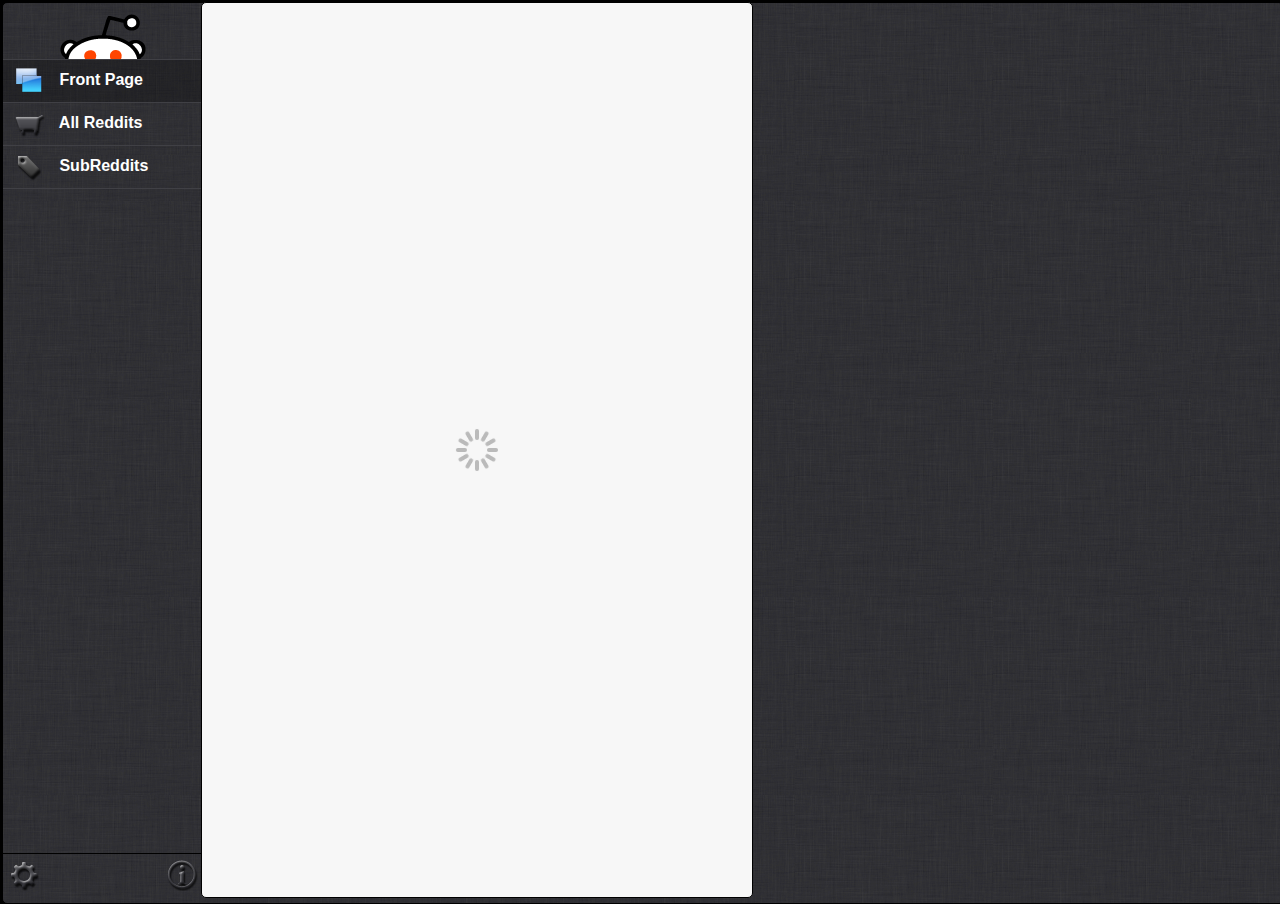
<file: www/index.html>
<!doctype html>
<html>
	<head>
		<meta name="viewport" content="width=device-width, initial-scale=1.0, maximum-scale=1.0, minimum-scale=1.0, user-scalable=no"/>
		<meta id="touch-event-mode" content="native"/>
		
		<title>Frink Reddit Client</title>
		
		<!-- jquery -->
		<script type="text/javascript" src="plugins/jquery/jquery-1.7.1.js"></script>
		
		<!-- fancybox -->
		<script type="text/javascript" src="plugins/fancybox/2.0.4/jquery.fancybox.js"></script>
		<link type="text/css" rel="stylesheet" href="plugins/fancybox/2.0.4/jquery.fancybox.css" />
		
		<!-- iscroll -->
		<script type="text/javascript" src="plugins/iscroll/iscroll-4.0.js"></script>
        
        <!-- spin -->
        <script type="text/javascript" src="plugins/spin/spin.min.js"></script>
		
		<!-- modals -->
		<script type="text/javascript" src="scripts/modals/settings.js"></script>
		<script type="text/javascript" src="scripts/modals/about.js"></script>
		<script type="text/javascript" src="scripts/modals/write.js"></script>
		
		<!-- objects -->
		<script type="text/javascript" src="scripts/objects/post.js"></script>
		<script type="text/javascript" src="scripts/objects/posts.js"></script>
		<script type="text/javascript" src="scripts/objects/comments.js"></script>
		<script type="text/javascript" src="scripts/objects/reddits.js"></script>
		<script type="text/javascript" src="scripts/objects/mail.js"></script>
		
		<!-- core -->
		<link type="text/css" rel="stylesheet" href="styles/frink.css" />	
		<script type="text/javascript" src="scripts/frink.js"></script>
		<script type="text/javascript" src="scripts/reddit-api.js"></script>
        
        <!-- phone gap -->
        <script type="text/javascript" charset="utf-8" src="phonegap-1.3.0.js"></script>
        
        <!-- phone gap plugins -->
        <script type="text/javascript" charset="utf-8" src="plugins/SimpleBrowser.js"></script>
        <script type="text/javascript" src="scripts/FrinkBrowser.js"></script>
        
        <script type="text/javascript">
            
            var simpleBrowser = null;
            
            function onBodyLoad()
            {	
                document.addEventListener("deviceready", onDeviceReady, false);
                
                var e = document.createEvent('Events');
                e.initEvent('deviceready');
                document.dispatchEvent(e);
            }
            
            function onDeviceReady()
            {
                try {
                    
                    //simpleBrowser = window.plugins.simpleBrowser;
                    simpleBrowser = getBrowser();
                    
                } catch (ex) {
                    navigator.notification.alert(":(");
                }
            }
            
            </script>
		
	</head>		
	<body onload="onBodyLoad()">	
		
		<div id="main">
			
			<!-- LEFT BAR -->
			<div id="tabLeft">
				<div class="header"><img src="images/frink-head.png" alt="the Frink project" /></div>
				<ul>
					<li class="selected">
						<a href="#listpage" r="" tab="tabPosts" id="linkPosts">
							<div>
								<img src="images/icons/front-page-selected.png" alt="visit the frink home page" />						
								Front Page						
							</div>
						</a>
					</li>
					<li>
						<a href="#listpage" r="all" tab="tabPosts" id="linkAll">
							<div>
								<img src="images/icons/all-reddits-emboss.png" alt="visit the frink home page" />
								All Reddits
							</div>
						</a>
					</li>
					<li>
						<a href="#tab" tab="tabReddits" id="linkReddits">
							<div>
								<img src="images/icons/sub-reddits-emboss.png" alt="visit the frink home page" />
								SubReddits
							</div>
						</a>
					</li>
					<li id="liMail" style="display:none;">
						<a href="#tab" tab="tabMail" id="linkMail">
							<div>
								<img src="images/icons/mail-emboss.png" alt="visit the frink home page" />
								Mail
							</div>
						</a>
					</li>
				</ul>
				<div id="footer">
					<!--<a href="#tabWrite" id="btnWritePost"><img src="images/icons/Edit.png" alt="Make new post"></a></li>-->
					<a href="#tabSettings" id="btnSettings"><img src="images/icons/settings-emboss.png" alt="Settings"></a>
					<a href="#tabAbout" id="btnAbout"><img src="images/icons/info-emboss.png" alt="About"></a>
				</div>			
			</div>
			
			<!-- MIDDLE PANEL -->
			<div id="middle">
				
				<!-- LIST PAGE -->
				<div id="tabPosts" class="tab">
					<ul id="posts"></ul>
				</div>
				
				<!-- REDDITS -->
				<div id="tabReddits" class="tab" style="display:none;">
					<ul id="reddits"></ul>
				</div>
				
					
				<!-- MAIL -->
				<div id="tabMail" class="tab" style="display:none;">
					<div>
						<div id="messageTypeList">
							<ul>
								<li class="selected">inbox</li>
								<li>sent</li>
								<li>comments</li>
								<li>moderator</li>
							</ul>
						</div>
						<div style="clear:both">&nbsp;</div>
						<ul id="messages"></ul>
					</div>		
				</div>
			</div>
			
			<!-- POST -->
			<div id="tabPost">
				<div id="post-header"></div>
				<div id="post-content">
					<div id="post-comments-scroller" style="display:none">
						<div id="post-comments"></div>
					</div>
				</div>
			</div>
			
			
			<!--
				MODALS 
				_____________________
				this is the html for the modals created from the bottom icons of the left bar
			-->
					
			<!-- WRITE -->
			<div class="modal">
				<div class="modal-content" id="tabWrite">
					<h2>New Post</h2>
					<form id="frmWrite">
						<input type="textbox" id="txtWrite"/>
						<div class="modal-footer">
							<input type="button" value="post" id="btnWrite">
							<input type="button" value="cancel" class="close-button">
						</div>
					</form>
				</div>
			</div>
			
			<!-- SETTINGS -->
			<div class="modal">
				<div class="modal-content" id="tabSettings">
					<div class="modal-title">Settings</div>
					<div class="modal-desc">
						Use this screen to log into your reddit account.
					</div>
					<div class="modal-body">
						<div id="loggedIn" style="display:none">
							Logged in as:
							<input type="text" disabled="true" id="loggedUserName" />
							<div class="modal-footer">
								<input type="button" value="log out" id="btnLogOut" />
								<input type="button" value="cancel" class="close-button">
							</div>
						</div>
						
						<div id="loggedOut">
							<div>
								<label for="username">Username:</label>
								<input type="text" name="username" id="username" value=""  />
							</div>
							<br />	
							<div>
								<label for="password">Password:</label>
								<input type="password" name="password" id="password" value="" />
							</div>	
							<br />
							<div class="modal-footer">
								<input type="button" value="save" id="btnSaveSettings" />
								<input type="button" value="cancel" class="close-button">
							</div>
						</div>		
					</div>
				</div>
			</div>
			
			<!-- ABOUT -->
			<div class="modal">
				<div class="modal-content" id="tabAbout">
					<div class="modal-title">About Frink!</div>
					<div class="modal-desc">
						Version 1.2
						<br />
						A reddit application for tablets by reddit user <a href="http://www.reddit.com/user/justinblat/" target="_blank">justinblat</a>.
					</div>
					<div class="modal-body">
						<div class="link-box" style="width: 250px;">
							<ul>
								<li href="http://jbeckwith.com">Visit the Blog</li>
								<li href="http://twitter.com/frinkapp">Frink! on Twitter</li>
								<li href="https://github.com/JustinBeckwith/frink">View the Source</li>
								<li href="https://github.com/JustinBeckwith/frink/issues">Report a Bug</li>
							</ul>
						</div>
						<div style="clear:both">&nbsp;</div>
						<div class="modal-footer">
							<input type="button" value="close" class="close-button">
						</div>
					</div>
				</div>
			</div>
		</div>			
	</body>
</html>
</file>
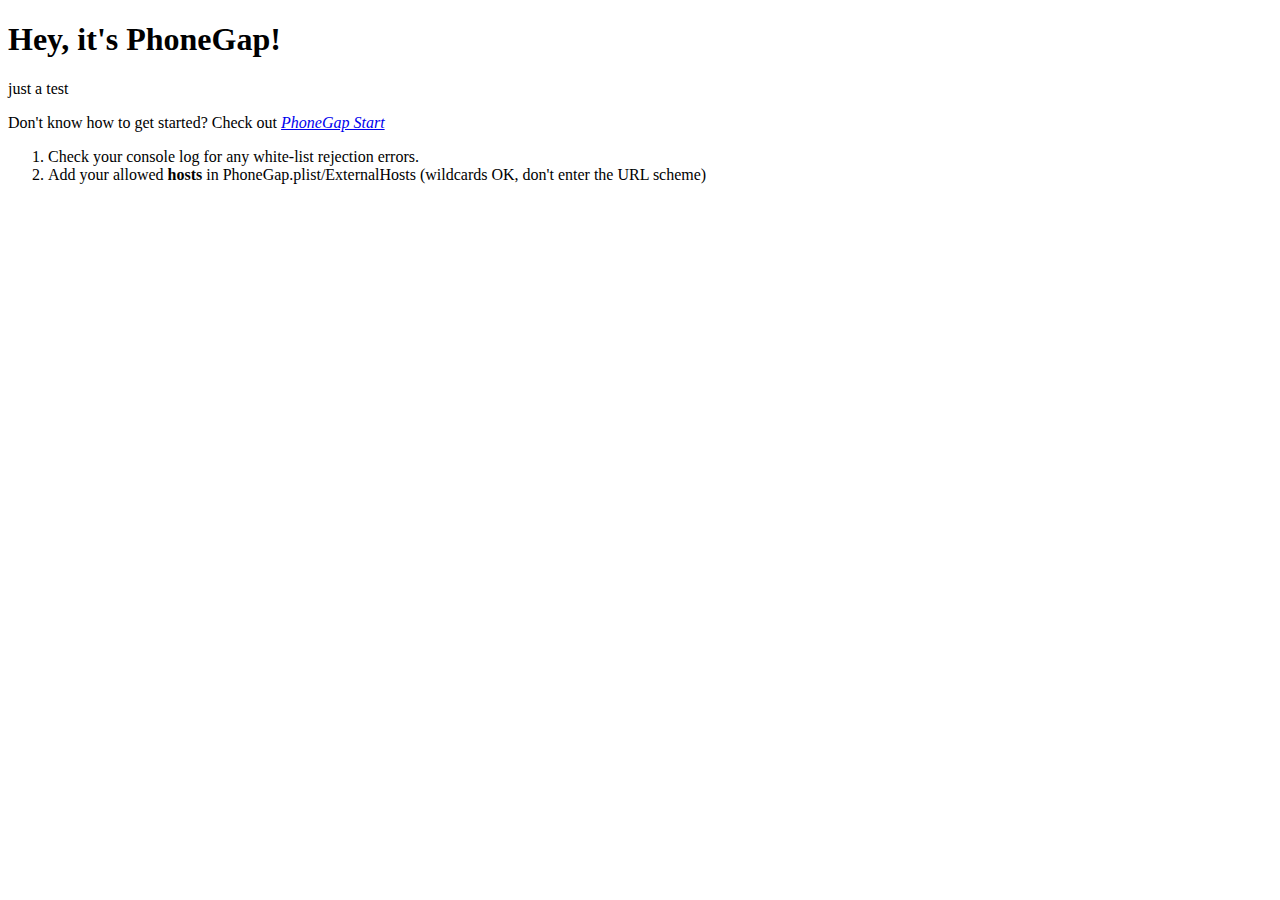
<file: www/index.bak.html>
<!DOCTYPE html>
<html>
  <head>
  <title></title>
  
    <meta name="viewport" content="width=device-width, initial-scale=1.0, maximum-scale=1.0, user-scalable=no;" />
	<meta charset="utf-8">


	<!-- iPad/iPhone specific css below, add after your main css >
	<link rel="stylesheet" media="only screen and (max-device-width: 1024px)" href="ipad.css" type="text/css" />		
	<link rel="stylesheet" media="only screen and (max-device-width: 480px)" href="iphone.css" type="text/css" />		
	-->
	<!-- If your application is targeting iOS BEFORE 4.0 you MUST put json2.js from http://www.JSON.org/json2.js into your www directory and include it here -->
	<script type="text/javascript" charset="utf-8" src="phonegap-1.3.0.js"></script>
    <script type="text/javascript">


	// If you want to prevent dragging, uncomment this section
	/*
	function preventBehavior(e) 
	{ 
      e.preventDefault(); 
    };
	document.addEventListener("touchmove", preventBehavior, false);
	*/
	
	/* If you are supporting your own protocol, the var invokeString will contain any arguments to the app launch.
	see http://iphonedevelopertips.com/cocoa/launching-your-own-application-via-a-custom-url-scheme.html
	for more details -jm */
	/*
	function handleOpenURL(url)
	{
		// TODO: do something with the url passed in.
	}
	*/
	
	function onBodyLoad()
	{		
		document.addEventListener("deviceready", onDeviceReady, false);
	}
	
	/* When this function is called, PhoneGap has been initialized and is ready to roll */
	/* If you are supporting your own protocol, the var invokeString will contain any arguments to the app launch.
	see http://iphonedevelopertips.com/cocoa/launching-your-own-application-via-a-custom-url-scheme.html
	for more details -jm */
	function onDeviceReady()
	{
		// do your thing!
		navigator.notification.alert("PhoneGap is working")
	}
    
    </script>
  </head>
  <body onload="onBodyLoad()">
	<h1>Hey, it's PhoneGap!</h1>
      just a test
	<p>Don't know how to get started? Check out <em><a target="_blank" href="http://www.phonegap.com/start#ios-x4">PhoneGap Start</a></em>
	<br />
	<ol>
		<li>Check your console log for any white-list rejection errors.</li>
		<li>Add your allowed <strong>hosts</strong> in PhoneGap.plist/ExternalHosts (wildcards OK, don't enter the URL scheme)</li>
	</ol>
  </body>
</html>
</file>
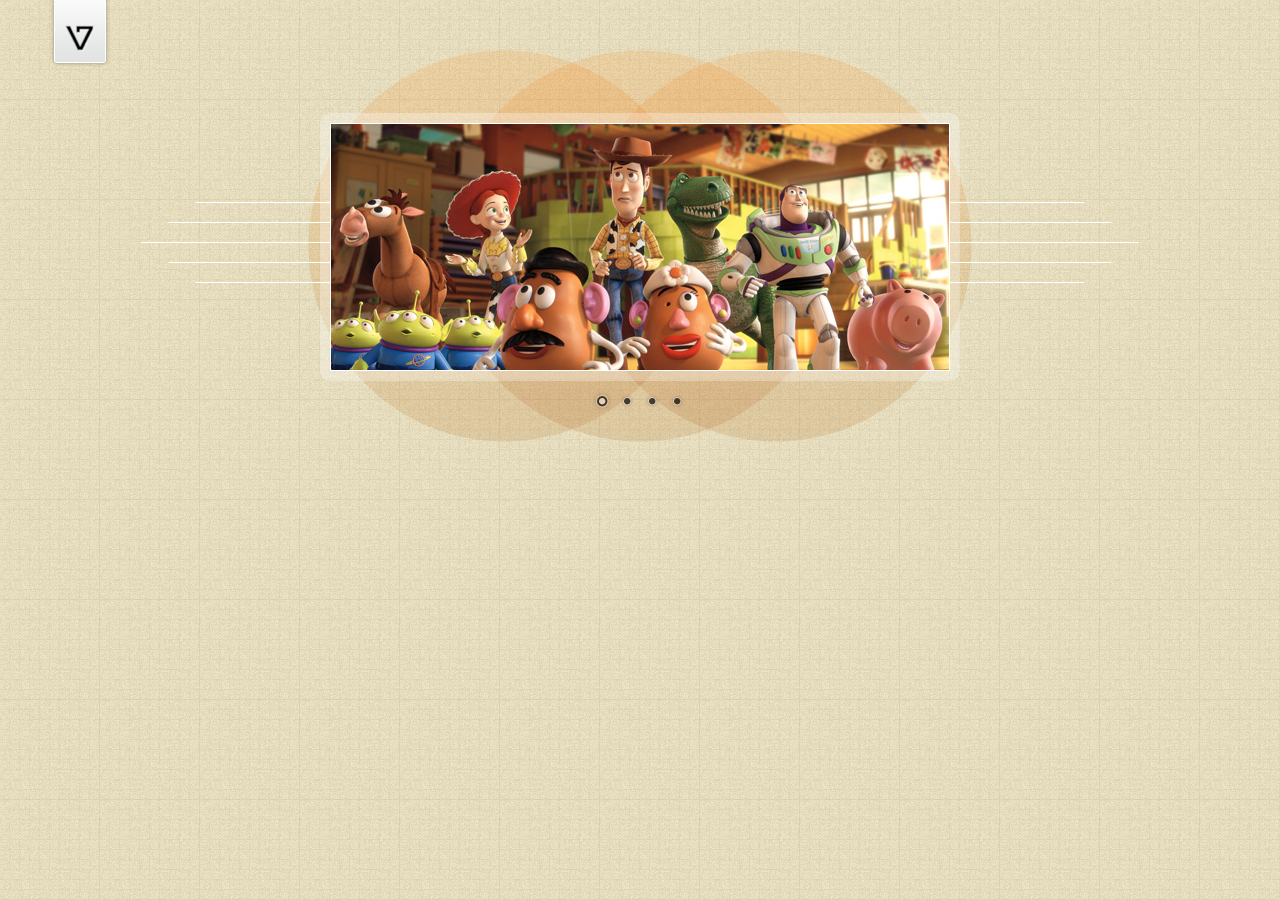
<file: plugins/nivo-slider/demo/demo.html>
<!DOCTYPE HTML PUBLIC "-//W3C//DTD HTML 4.01//EN" "http://www.w3.org/TR/html4/strict.dtd">
<meta http-equiv="Content-Type" content="text/html; charset=utf-8">
<html lang="en">
<head>
    <title>Nivo Slider Demo</title>
    <link rel="stylesheet" href="../nivo-slider.css" type="text/css" media="screen" />
    <link rel="stylesheet" href="style.css" type="text/css" media="screen" />
</head>
<body>
    <div id="wrapper">
    
        <a href="http://dev7studios.com" id="dev7link" title="Go to dev7studios">dev7studios</a>

        <div id="slider-wrapper">
        
            <div id="slider" class="nivoSlider">
                <img src="images/toystory.jpg" alt="" />
                <a href="http://dev7studios.com"><img src="images/up.jpg" alt="" title="This is an example of a caption" /></a>
                <img src="images/walle.jpg" alt="" />
                <img src="images/nemo.jpg" alt="" title="#htmlcaption" />
            </div>
            <div id="htmlcaption" class="nivo-html-caption">
                <strong>This</strong> is an example of a <em>HTML</em> caption with <a href="#">a link</a>.
            </div>
        
        </div>

    </div>
    <script type="text/javascript" src="scripts/jquery-1.4.3.min.js"></script>
    <script type="text/javascript" src="../jquery.nivo.slider.pack.js"></script>
    <script type="text/javascript">
    $(window).load(function() {
        $('#slider').nivoSlider();
    });
    </script>
</body>
</html>
</file>
<file: www/styles/frink.css>
/*--------------------------------------------------------------------------
--
-- MAIN
--
--------------------------------------------------------------------------*/

html {
	height: 100%;
	width: 100%;
}

body {
	font-family: verdana, arial;
	height: 100%;
	width: 100%;
	background-color: #000000;
	margin: 0px;
	padding: 2px;
	overflow: hidden;
}

#main {
	width: 100%;
	height: 100%;
	border-radius: 5px;
	border: 1px solid #000000;
	background-image: url('../images/hash-background.png');
	margin-right: -10px;
	margin-bottom: -10px;
}

#middle {
	position: absolute;
	background-color: #F7F7F7;
	left: 201px;
	top: 2px;
	bottom: 2px;
	width: 550px;
	border-radius: 5px;
	border: 1px solid #000000;
	padding-top: 5px;
	padding-bottom: 5px;
}


#middle .tab {
	height: 100%;
}


.empty {
	color: #FF0000;
}

label {
	display: block;
}

form div {
	padding-bottom: 15px;
}

input[type=text], input[type=password] {
	width: 100%;
}

#listSpin {
	height: 100px;
	font-size: 1.4em;
	text-align: center;
	vertical-align: 60px;
	color: #AAA;
	font-weight: bold;
}

#listSpinX {
	width: 100px;
	height: 100px;
	display: inline-block;
	vertical-align: middle;
}

/*--------------------------------------------------------------------------
--
-- MODALS
--
--------------------------------------------------------------------------*/


.modal {
	display: none;
}

.modal-title {
	padding: 15px;
	font-weight: bold;
	border-bottom: 1px solid #7a8091;
	background-image: -webkit-gradient(linear, 0% 25%, 0% 100%, from(#FFFFFF), to(#a8acb9));
	border-top-left-radius: 10px;
	border-top-right-radius: 10px;
	color: #7a8091;
}

.modal-desc {
	font-size: 0.8em;
	background-color: #cbced2;
	text-align: left;
	font-weight: normal;
	border-bottom: 1px solid #7a8091;
	padding: 10px;
}

.modal-content {
	min-height: 200px;
	min-width: 490px;
	color: #000000;
	background-image: url('../images/big-frink-head-3.png');
	background-repeat:no-repeat;
	background-position-x: center;
	background-position-y: bottom;
	text-align: center;
}

.modal-body {
	text-align: left;
	margin: auto;
	padding: 10px;
	display: inline-block;
}

.modal-content a {
	color: #000000;
}

.modal-footer {
	margin-top: 15px;
	text-align: center;
	padding: 10px;
	min-width: 300px;
}

.modal-footer input[type=button] {
	font-size: 1.2em;
}

.link-box {
	border: 1px solid #48577b;
	border-radius: 10px;
	margin-left: auto;
	margin-right: auto;
	padding: 0px;
	background-color: #f7f7f7;
	font-weight: bold;
	font-size: 0.8em;
}

.link-box ul {
	display: inline;
	padding: 0px;
	margin: 0px;
	list-style-type: none;
}

.link-box ul li {
	padding: 10px;
	border-bottom: 1px solid #48577b;
}

.link-box ul li:last-child {
	border-bottom: 0px;
}

.link-box ul a {
	font-weight: normal;
	color: #000000;
	text-decoration: none;
}



/*--------------------------------------------------------------------------
--
-- LEFT BAR
--
--------------------------------------------------------------------------*/

#tabLeft {
	float: left;
	width: 200px;
	border-right: 1px solid #000000;
	top: 2px;
	bottom: 2px;
	margin-bottom: -10px;
}

#tabLeft .header {
	padding-top: 10px;
	text-align: center;
}
#tabLeft .header img {
	display: block;
	margin-right: auto;
	margin-left: auto;
}

#tabLeft ul {
	margin: 0px;
	padding: 0px;
	list-style-type: none;
	border-top: 1px solid #404045;
}

#tabLeft ul li {
	padding: 5px 0px 5px 0px;
	border-bottom: 1px solid #404045;
}

#tabLeft .selected {
	background: rgba(0, 0, 0, .25);
	/*background-image: -webkit-gradient(linear, 0% 0%, 0% 100%, from(#5F99CF), to(#000000));*/
}

#tabLeft .selected img {
	opacity: 1.0; 
}

#tabLeft ul li img {
	vertical-align: middle;
	border: 0;
	padding: 0px 10px 0px 10px;
}

#tabLeft a {
    font-weight: bold;
    text-decoration: none;
	color: white;
}

#footer {
	float: left;
	position: fixed;
	bottom: 0px;
	width: 200px;
	border-top: 1px solid #000000;
	padding: 5px 0px 5px 0px;
	text-align: center;
}

#footer img {
	border: 0;
}

#btnAbout {
	float:right;
	margin-right: 5px;
}

#btnSettings {
	float:left;
	margin-left: 5px;
}

/*--------------------------------------------------------------------------
--
-- REDDITS
--
--------------------------------------------------------------------------*/

#reddits {
	margin: 0px;
	padding: 0px;
	text-align: left;
	list-style-type: none;
}

#reddits a {
	text-decoration: none;
	color: #333333;
}

#reddits li {
	background-color: #F3F3F3;
	border-bottom: 2px solid #CCCCCC;
	padding: 10px;
}

/*--------------------------------------------------------------------------
--
-- POSTS
--
--------------------------------------------------------------------------*/

#posts {
	list-style-type: none;
	text-align: left;
	padding: 0px;
}

#posts li {
	cursor: pointer;
}


#posts a {
	text-decoration: none;
	color: #333333;
}

.post {
	background-color: #F3F3F3;
	border-bottom: 2px solid #CCCCCC;
	padding: 10px;
	overflow: auto;
}

.post-middle { 
	max-width: 200px;
	float: left;
}

.domain {
	font-size: 0.8em;
}

.post img {
	float: left;
	overflow: auto;
	margin-right: 10px;
	border: 0px;
	max-width: 70px;
}

.bottombar {
	font-size: 0.8em;
}

.score {
	color: #FF0000;
}

.post-left {
	overflow: hidden;
}

.post-footer {
	padding: 5px;
}

.num_comments {
	float: right;
	font-size: 0.7em;
}

.hours {
	font-size: 0.7em;
}


/*--------------------------------------------------------------------------
--
-- POST DETAILS
--
--------------------------------------------------------------------------*/

#tabPost {
	position: absolute;
	left: 201px;
	top: 2px;
	bottom: 2px;
	padding: 0px;
	overflow: hidden;
	border-left: 1px solid #000000;
	z-index: 10;
	background-color: #FFFFFF;
	-webkit-box-shadow:-10px 0px 20px #000000;
	display: none;
}

#post-content {
	width: 100%;
	height: 100%;
}

#post-header {
	
}

#post-header .post {
	background-color: #F7F7F7;
	border-bottom: 1px solid #D9D9D9;
	color: #040404;
	cursor: pointer;
	overflow: auto;
}

/** total hack, use new box model stuff in CSS3 when time **/
#post-header .post .post-left {
	float: left;
}

#controlBar {
	list-style-type: none;
	float: right;
	margin: 0px;
}

#controlBar li {
	display: inline;
}

#controlBar li img {
	border: 0px;
	padding-left: 5px;
}

/*--------------------------------------------------------------------------
--
-- COMMENTS
--
--------------------------------------------------------------------------*/

#post-comments-scroller {
	padding: 10px;
	overflow-y: auto;
	height: 100%;
    width: 100%;
    position: absolute;
    -webkit-box-sizing: border-box;
    box-sizing: border-box;
}


#post-comments {

}

.comment-body {
	padding-bottom: 15px;
}

.comment-body p {
	margin-top: 0px;
	margin-bottom: 0px;
}

.replies {
	border-left: 1px solid #CCCCCC;
	padding-left: 25px;
}


.username a {
	text-decoration: none;
	font-weight: bold;
	color: #336699;
}

.expand {
	font-weight: bold;
	color: #336699;
	cursor: pointer;
}

.reply-header {
	font-size: x-small;
	color: #888888;
	padding-bottom: 5px;
}

.reply-header span {
	padding-right: 8px;
}


/*--------------------------------------------------------------------------
--
-- MAIL
--
--------------------------------------------------------------------------*/


#messageTypeList {
	padding: 15px;
	background-color: #F3F3F3;
}


#messageTypeList ul {
	border: 1px solid #000000;
	border-radius: 10px;
	background-color: #AAAAAA;
	font-size: 0.8em;
	font-weight: bold;
	float: left;
	padding: 0px;
	width: 100%;
	list-style: none;
}

#messageTypeList ul li {
	float: left;
    width: 25%;
    margin-right: -1px;
    padding: 6px 0;  
	border-left: 1px solid #000000;
	cursor: pointer;
	text-align: center;
}

#messageTypeList ul li:first-child {
	border-left: none;
}

#messageTypeList ul li.selected {
	background-color: #404045;
	color: #FFFFFF;
}

#messageTypeList ul li:first-child.selected {
    -webkit-border-bottom-left-radius: 10px;
    -webkit-border-top-left-radius: 10px;
    border-bottom-left-radius: 10px;
    border-top-left-radius: 10px;
}

#messageTypeList ul li:last-child.selected {
    -webkit-border-bottom-right-radius: 10px;
    -webkit-border-top-right-radius: 10px;
    border-bottom-right-radius: 10px;
    border-top-right-radius: 10px;
}

#messages {
	margin: 0px;
	padding: 0px;
	text-align: left;
	list-style-type: none;
}

#messages a {
	text-decoration: none;
	color: #333333;
}


#messages .username a {
	text-decoration: none;
	font-weight: bold;
	color: #336699;
}


#messages li {
	background-color: #F3F3F3;
	border-bottom: 2px solid #CCCCCC;
	padding: 10px;
}

.message-body {
	font-size: 0.8em;
}

.message-header {
	font-size: x-small;
	color: #888888;
	padding-bottom: 5px;
}

.message-header span {
	padding-right: 8px;
}
</file>
<file: plugins/nivo-slider/demo/style.css>
/*=================================*/
/* Nivo Slider Demo
/* November 2010
/* By: Gilbert Pellegrom
/* http://dev7studios.com
/*=================================*/

/*====================*/
/*=== Reset Styles ===*/
/*====================*/
html, body, div, span, applet, object, iframe,
h1, h2, h3, h4, h5, h6, p, blockquote, pre,
a, abbr, acronym, address, big, cite, code,
del, dfn, em, font, img, ins, kbd, q, s, samp,
small, strike, strong, sub, sup, tt, var,
dl, dt, dd, ol, ul, li,
fieldset, form, label, legend,
table, caption, tbody, tfoot, thead, tr, th, td {
	margin:0;
	padding:0;
	border:0;
	outline:0;
	font-weight:inherit;
	font-style:inherit;
	font-size:100%;
	font-family:inherit;
	vertical-align:baseline;
}
body {
	line-height:1;
	color:black;
	background:white;
}
table {
	border-collapse:separate;
	border-spacing:0;
}
caption, th, td {
	text-align:left;
	font-weight:normal;
}
blockquote:before, blockquote:after,
q:before, q:after {
	content:"";
}
blockquote, q {
	quotes:"" "";
}
/* HTML5 tags */
header, section, footer,
aside, nav, article, figure {
	display: block;
}

/*===================*/
/*=== Main Styles ===*/
/*===================*/
body {
	font:14px/1.6 Georgia, Palatino, Palatino Linotype, Times, Times New Roman, serif;
	color:#2d3536;
	background:#e8e0c0 url(images/background.png) repeat;
    text-shadow:0 1px 0 #fff;
}

a, a:visited {
	color:#2d3536;
	text-decoration:none;
	border-bottom:1px dotted #826a4d;
}
a:hover, a:active {
	color:#9e805c;
	text-decoration:none;
}

#dev7link {
    position:absolute;
    top:0;
    left:50px;
    background:url(images/dev7logo.png) no-repeat;
    width:60px;
    height:67px;
    border:0;
    display:block;
    text-indent:-9999px;
}

/*============================*/
/*=== Custom Slider Styles ===*/
/*============================*/
#slider-wrapper {
    background:url(images/slider.png) no-repeat;
    width:998px;
    height:392px;
    margin:0 auto;
    padding-top:74px;
    margin-top:50px;
}

#slider {
	position:relative;
    width:618px;
    height:246px;
    margin-left:190px;
	background:url(images/loading.gif) no-repeat 50% 50%;
}
#slider img {
	position:absolute;
	top:0px;
	left:0px;
	display:none;
}
#slider a {
	border:0;
	display:block;
}

.nivo-controlNav {
	position:absolute;
	left:260px;
	bottom:-42px;
}
.nivo-controlNav a {
	display:block;
	width:22px;
	height:22px;
	background:url(images/bullets.png) no-repeat;
	text-indent:-9999px;
	border:0;
	margin-right:3px;
	float:left;
}
.nivo-controlNav a.active {
	background-position:0 -22px;
}

.nivo-directionNav a {
	display:block;
	width:30px;
	height:30px;
	background:url(images/arrows.png) no-repeat;
	text-indent:-9999px;
	border:0;
}
a.nivo-nextNav {
	background-position:-30px 0;
	right:15px;
}
a.nivo-prevNav {
	left:15px;
}

.nivo-caption {
    text-shadow:none;
    font-family: Helvetica, Arial, sans-serif;
}
.nivo-caption a { 
    color:#efe9d1;
    text-decoration:underline;
}

/*====================*/
/*=== Other Styles ===*/
/*====================*/
.clear {
	clear:both;
}
</file>
